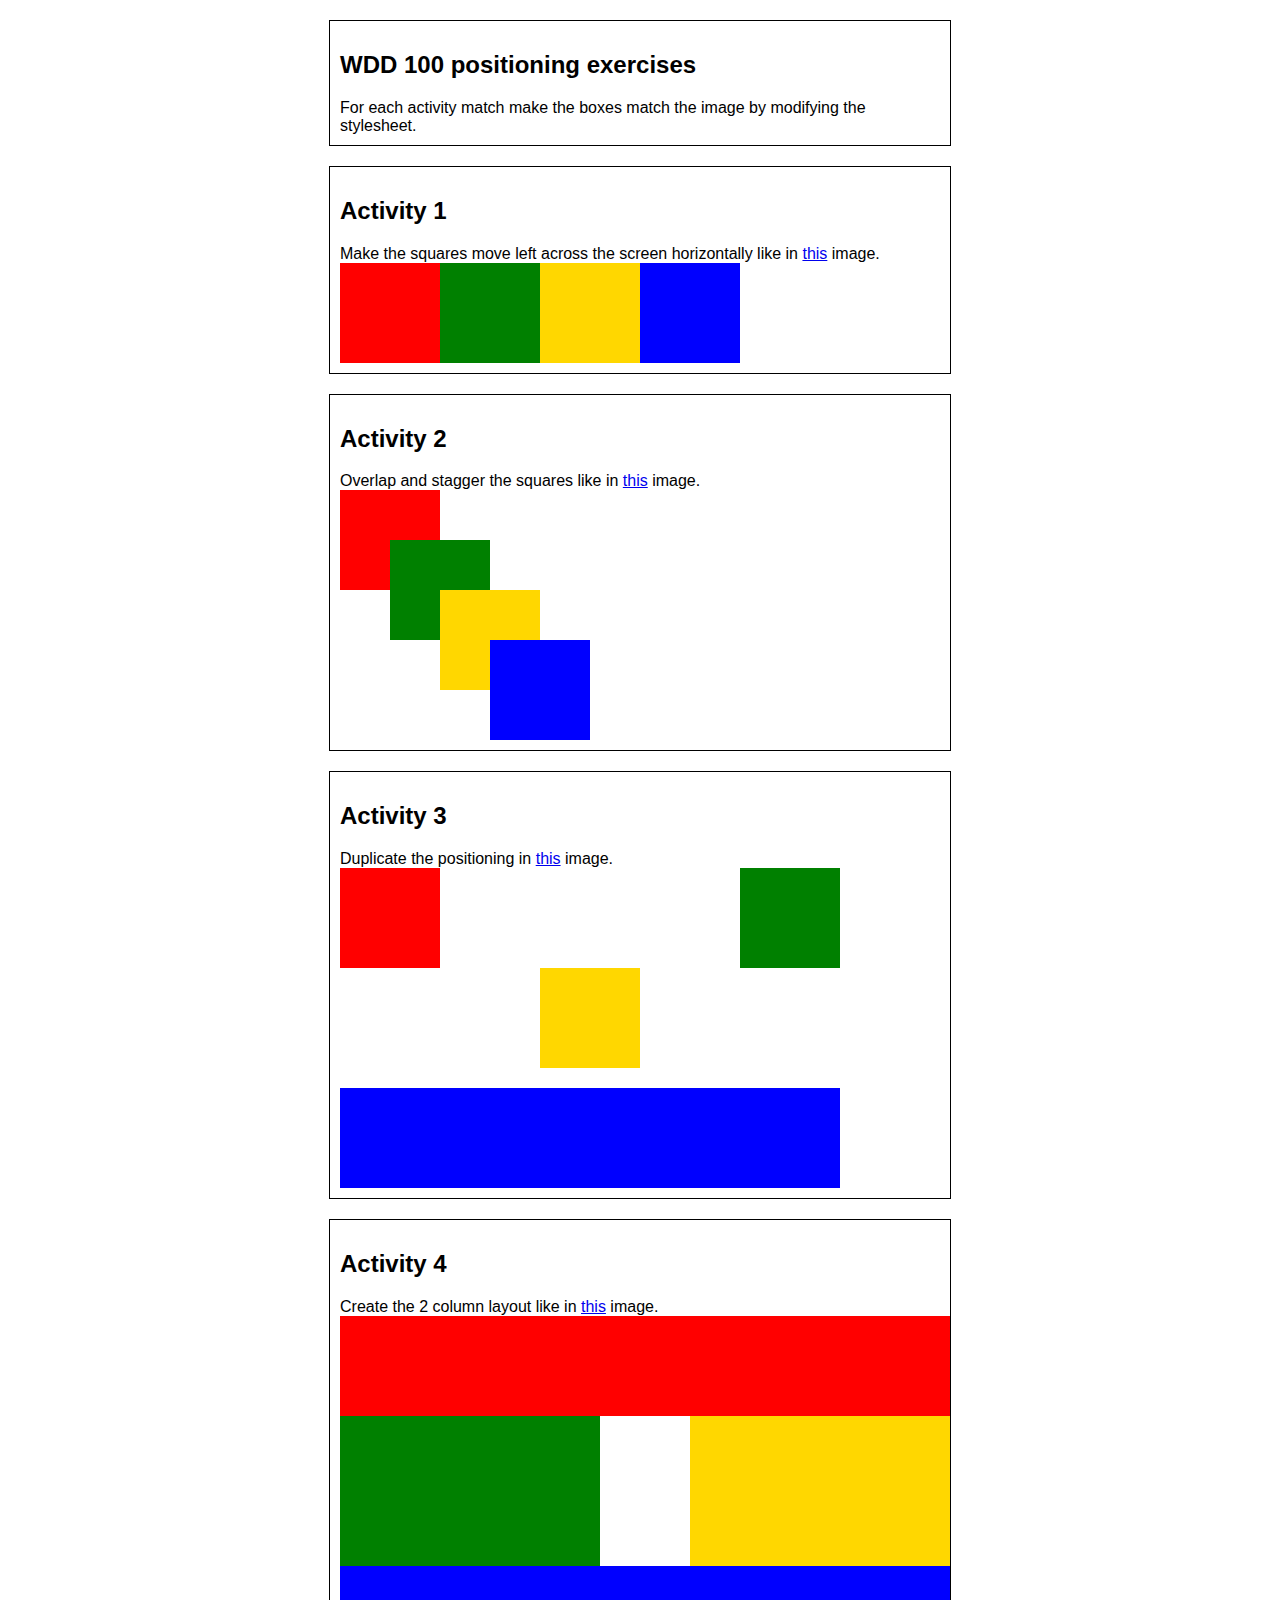
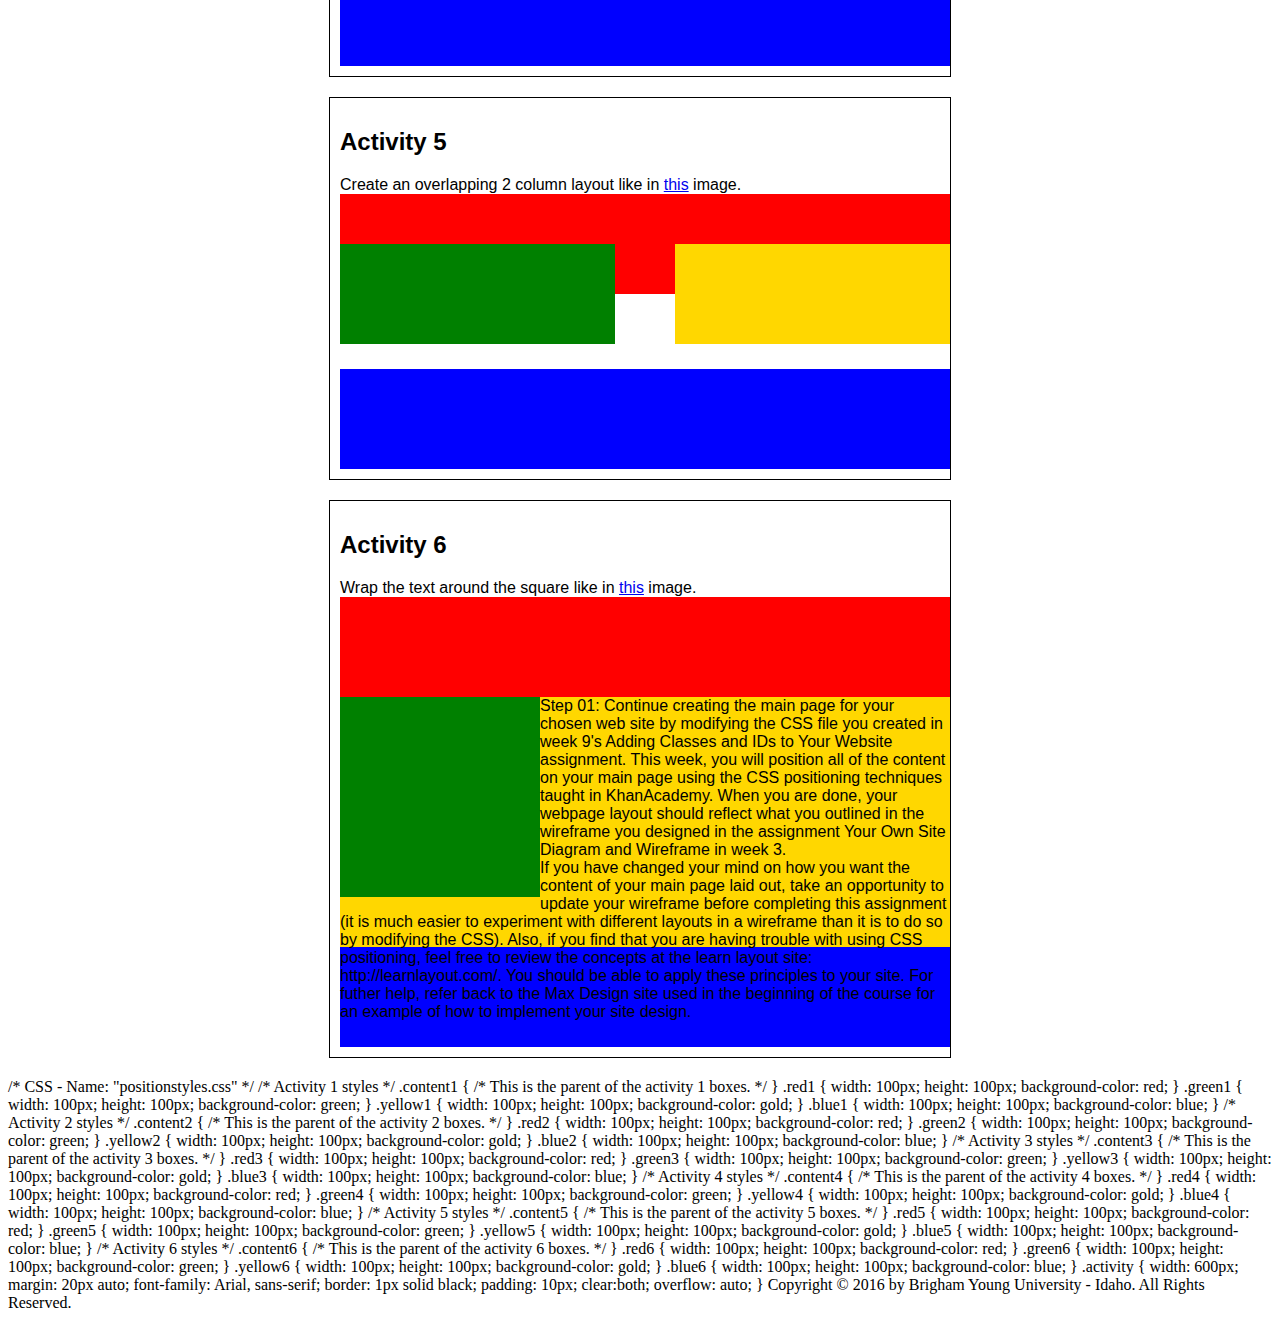
<file: Positioning.html>
<!-- HTML - Name: "positioning.html" -->
<!doctype html>
<html>
    <head>
        <title>Positioning Activity</title>
        <link rel="stylesheet" type="text/css" href="positionstyles.css" />
    </head>
    <body>
        <div class="activity">
        <h2>WDD 100 positioning exercises</h2>
        For each activity match make the boxes match the image by modifying the stylesheet.</div>
        <div class="activity">
            <h2>Activity 1</h2>
            Make the squares move left across the screen horizontally like in <a href="https://byui-cit.github.io/wdd100/images/Example1.png" target="_blank">this</a> image.
            <div class="content1" >
            <div class="red1" ></div>
            <div class="green1" ></div>
            <div class="yellow1"></div>
            <div class="blue1"></div>
            </div>
        </div>
        <div class="activity">
            <h2>Activity 2</h2> Overlap and stagger the squares like in <a href="https://byui-cit.github.io/wdd100/images/Example2.png" target="_blank">this</a> image.
            <div class="content2" >
            <div class="red2" ></div>
            <div class="green2" ></div>
            <div class="yellow2"></div>
            <div class="blue2"></div>
            </div>
        </div>
        <div class="activity">
            <h2>Activity 3</h2>
            Duplicate the positioning in <a href="https://byui-cit.github.io/wdd100/images/Example3.png" target="_blank">this</a> image.
            <div class="content3" >
            <div class="red3" ></div>
            <div class="green3" ></div>
            <div class="yellow3"></div>
            <div class="blue3"></div>
            </div>
        </div>
        <div class="activity">
            <h2>Activity 4</h2>
            Create the 2 column layout like in <a href="https://byui-cit.github.io/wdd100/images/Example4.png" target="_blank">this</a> image.
            <div class="content4" >
            <div class="red4" ></div>
            <div class="green4" ></div>
            <div class="yellow4"></div>
            <div class="blue4"></div>
            </div>
        </div>
        <div class="activity">
            <h2>Activity 5</h2>
            Create an overlapping 2 column layout like in <a href="https://byui-cit.github.io/wdd100/images/Example5.png" target="_blank">this</a> image.
            <div class="content5" >
            <div class="red5" ></div>
            <div class="green5" ></div>
            <div class="yellow5"></div>
            <div class="blue5"></div>
            </div>
        </div>
        <div class="activity">
            <h2>Activity 6</h2>
            Wrap the text around the square like in <a href="https://byui-cit.github.io/wdd100/images/Example6.png" target="_blank">this</a> image.
            <div class="content6" >
            <div class="red6" ></div>
            <div class="green6" ></div>
            <div class="yellow6">Step 01: Continue creating the main page for your chosen web site by modifying the CSS file you created in week 9's Adding Classes and IDs to Your Website assignment. This week, you will position all of the content on your main page using the CSS positioning techniques taught in KhanAcademy. When you are done, your webpage layout should reflect what you outlined in the wireframe you designed in the assignment Your Own Site Diagram and Wireframe in week 3. <br />
            If you have changed your mind on how you want the content of your main page laid out, take an opportunity to update your wireframe before completing this assignment (it is much easier to experiment with different layouts in a wireframe than it is to do so by modifying the CSS). Also, if you find that you are having trouble with using CSS positioning, feel free to review the concepts at the learn layout site: http://learnlayout.com/. You should be able to apply these principles to your site. For futher help, refer back to the Max Design site used in the beginning of the course for an example of how to implement your site design.</div>
            <div class="blue6"></div>
            </div>
        </div>
    </body>
</html>
                
                

        
/* CSS - Name: "positionstyles.css" */
/* Activity 1 styles */
    .content1 {
        /* This is the parent of the activity 1 boxes. */
    }
    .red1 { 
    width: 100px; 
    height: 100px; 
    background-color: red; 
    } 
    .green1 {
    width: 100px; 
    height: 100px; 
    background-color: green; 
    } 
    .yellow1 {
    width: 100px; 
    height: 100px; 
    background-color: gold; 
    } 
    .blue1 {
    width: 100px; 
    height: 100px; 
    background-color: blue; 
    } 
     /* Activity 2 styles */ 
    .content2 {
        /* This is the parent of the activity 2 boxes. */
    }
    .red2 {
    width: 100px; 
    height: 100px; 
    background-color: red; 
    } 
    .green2 { 
    width: 100px; 
    height: 100px; 
    background-color: green; 
     } 
    .yellow2 {
    width: 100px; 
    height: 100px; 
    background-color: gold; 
    } 
    .blue2 {
    width: 100px; 
    height: 100px; 
    background-color: blue; 
    } 
     /* Activity 3 styles */ 
    .content3 {
        /* This is the parent of the activity 3 boxes. */
    }
    .red3 {
    width: 100px; 
    height: 100px; 
    background-color: red; 
     } 
    .green3 {
    width: 100px; 
    height: 100px; 
    background-color: green;
     } 
    .yellow3 {
    width: 100px; 
    height: 100px; 
    background-color: gold; 
     } 
    .blue3 {
    width: 100px;
    height: 100px; 
    background-color: blue; 
     } 
     /* Activity 4 styles */ 
    .content4 {
        /* This is the parent of the activity 4 boxes. */
    }
    .red4 {
    width: 100px; 
    height: 100px; 
    background-color: red; 
     } 
    .green4 {
    width: 100px; 
    height: 100px; 
    background-color: green; 
    } 
    .yellow4 {
    width: 100px; 
    height: 100px; 
    background-color: gold; 
     } 
    .blue4 {
    width: 100px; 
    height: 100px; 
    background-color: blue; 
     } 
     /* Activity 5 styles */ 
     .content5 {
        /* This is the parent of the activity 5 boxes. */
    }
    .red5 { 
    width: 100px; 
    height: 100px; 
    background-color: red; 
     } 
    .green5 { 
    width: 100px; 
    height: 100px; 
    background-color: 
    green; 

     } 
    .yellow5 {
    width: 100px; 
    height: 100px; 
    background-color: gold; 

    } 
    .blue5 {
    width: 100px; 
    height: 100px; 
    background-color: blue; 
     } 
     /* Activity 6 styles */ 
     .content6 {
        /* This is the parent of the activity 6 boxes. */
    }
    .red6 {
    width: 100px; 
    height: 100px; 
    background-color: red; 
    } 
    .green6 {
    width: 100px; 
    height: 100px; 
    background-color: green; 
     } 
    .yellow6 {
    width: 100px; 
    height: 100px; 
    background-color: gold; 
    } 
    .blue6 {
    width: 100px; 
    height: 100px; 
    background-color: blue; 
    } 
     .activity {
    width: 600px; 
    margin: 20px auto; 
    font-family: Arial, sans-serif; 
    border: 1px solid black; 
    padding: 10px; 
    clear:both; 
    overflow: auto;
    } 
Copyright © 2016 by Brigham Young University - Idaho. All Rights Reserved.
</file>
<file: positionstyles.css>
.red1 { 
    width: 100px; 
    height: 100px; 
    background-color: red;
    margin-left: 0px;
    } 
    .green1 {
    width: 100px; 
    height: 100px; 
    background-color: green; 
    margin-left: 100px;
    margin-top: -100px;
    
    } 
    .yellow1 {
    width: 100px; 
    height: 100px; 
    background-color: gold; 
    margin-left: 200px;
    margin-top: -100px;
    } 
    .blue1 {
    width: 100px; 
    height: 100px; 
    background-color: blue; 
    margin-left: 300px;
    margin-top: -100px;
    } 

     /* Activity 2 styles */ 
    .red2 {
    width: 100px; 
    height: 100px; 
    background-color: red; 
    } 
    .green2 { 
    width: 100px; 
    height: 100px; 
    background-color: green; 
    margin-left: 50px;
    margin-top: -50px;
     } 
    .yellow2 {
    width: 100px; 
    height: 100px; 
    background-color: gold; 
    margin-left: 100px;
    margin-top: -50px;
    } 
    .blue2 {
    width: 100px; 
    height: 100px; 
    background-color: blue;
    margin-left: 150px;
    margin-top: -50px;
    } 
     /* Activity 3 styles */ 
    .red3 {
    width: 100px; 
    height: 100px; 
    background-color: red; 
     } 
    .green3 {
    width: 100px; 
    height: 100px; 
    background-color: green;
    margin-left: 400px;
    margin-top: -100px;
     } 
    .yellow3 {
    width: 100px; 
    height: 100px; 
    background-color: gold; 
    margin-left: 200px;
    border-color: blue;
     } 
    .blue3 {
    width: 500px;
    height: 100px; 
    background-color: blue; 
    margin-top: 20px;
     } 
     /* Activity 4 styles */ 
    .red4 {
    width: 610px; 
    height: 100px; 
    background-color: red; 
     } 
    .green4 {
    width: 260px; 
    height: 150px; 
    background-color: green; 
    } 
    .yellow4 {
    width: 260px; 
    height: 150px; 
    background-color: gold; 
    margin-left: 350px;
    margin-top: -150px;
     } 
    .blue4 {
    width: 610px; 
    height: 100px; 
    background-color: blue; 
     } 
     /* Activity 5 styles */ 
    .red5 { 
    width: 610px; 
    height: 100px; 
    background-color: red; 
     } 
    .green5 { 
    width: 275px; 
    height: 100px; 
    background-color: 
    green;
    margin-top: -50px;

     } 
    .yellow5 {
    width: 275px; 
    height: 100px; 
    background-color: gold; 
    margin-left: 335px;
    margin-top: -100px;

    } 
    .blue5 {
    width: 610px; 
    height: 100px; 
    background-color: blue; 
    margin-top: 25px;
     } 
     /* Activity 6 styles */ 
    .red6 {
    width: 610px; 
    height: 100px; 
    background-color: red; 
    } 
    .green6 {
    width: 200px; 
    height: 200px; 
    background-color: green; 
    float: left;
     } 
    .yellow6 {
    width: 610px; 
    height: 250px; 
    background-color: gold; 
    } 
    .blue6 {
    width: 610px; 
    height: 100px; 
    background-color: blue; 
    } 
     .activity {
    width: 600px; 
    margin: 20px auto; 
    font-family: Arial, sans-serif; 
    border: 1px solid black; 
    padding: 10px; 
    clear:both; 
    overflow: auto;
    }
</file>
